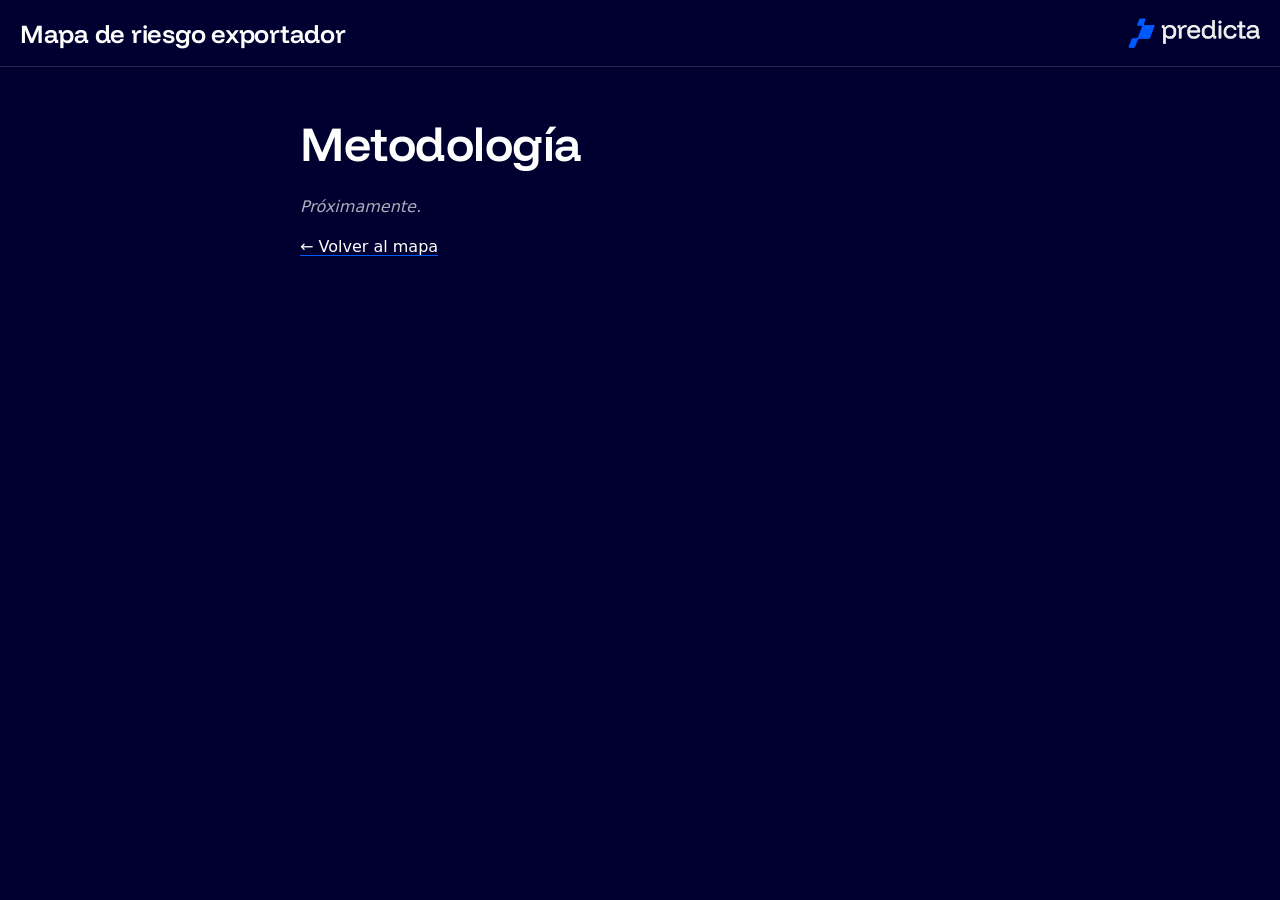
<file: public/metodologia.html>
<!doctype html>
<html lang="es-AR">
<head>
  <meta charset="utf-8">
  <meta name="viewport" content="width=device-width, initial-scale=1, viewport-fit=cover">
  <title>Metodología · Mapa de riesgo exportador</title>
  <meta name="theme-color" content="#000030">
  <link rel="icon" href="favicon.svg" type="image/svg+xml">
  <link rel="preconnect" href="https://fonts.googleapis.com">
  <link rel="preconnect" href="https://fonts.gstatic.com" crossorigin>
  <link rel="stylesheet" href="https://fonts.googleapis.com/css2?family=Funnel+Display:wght@400;600&family=Google+Sans:wght@400;500;700&display=swap">
  <link rel="stylesheet" href="css/estilos.css">
</head>
<body class="pagina">
  <header class="encabezado encabezado-fijo">
    <a class="titulo" href="./">Mapa de riesgo exportador</a>
    <a class="marca" href="https://predicta.ar" target="_blank" rel="noopener"><img src="img/logo-predicta.png" alt="Predicta" width="224" height="51"></a>
  </header>

  <main class="contenido">
    <h1>Metodología</h1>
    <p class="sin-datos">Próximamente.</p>
    <p><a href="./">← Volver al mapa</a></p>
  </main>
</body>
</html>
</file>
<file: public/css/estilos.css>
:root {
  /* Marca */
  --prussia: #000030;
  --espectro: #0059FF;
  --blanco: #FEFEFE;
  --negro: #020202;

  /* Semáforo (solo riesgo) */
  --s-favorable: #2FA36B;
  --s-precaucion: #F2C230;
  --s-exigente: #E8743B;
  --s-critico: #C8232F;
  --s-sin-datos: #5A5C6E;

  --texto-suave: rgba(254, 254, 254, 0.68);
  --linea: rgba(254, 254, 254, 0.14);
  --superficie: #07073F;

  --fuente-titulo: 'Funnel Display', 'Google Sans', Inter, system-ui, sans-serif;
  --fuente-cuerpo: 'Google Sans', Inter, system-ui, -apple-system, 'Segoe UI', sans-serif;

  --ancho-panel: 400px;
  color-scheme: dark;
}

* { box-sizing: border-box; }

html, body {
  margin: 0;
  height: 100%;
  background: var(--prussia);
  color: var(--blanco);
  font-family: var(--fuente-cuerpo);
  font-size: 16px;
  line-height: 1.5;
  -webkit-font-smoothing: antialiased;
}

body { overflow: hidden; }
body.pagina { overflow: auto; }

a { color: var(--blanco); text-decoration-color: var(--espectro); text-underline-offset: 3px; }
a:hover { color: var(--espectro); }
:focus-visible { outline: 2px solid var(--espectro); outline-offset: 2px; }

h1, h2, h3, .titulo, .marca, .leyenda-titulo {
  font-family: var(--fuente-titulo);
  font-weight: 600;
  letter-spacing: -0.01em;
}

/* ---------- Encabezado y pie ---------- */
.encabezado {
  position: fixed;
  inset: 0 0 auto 0;
  z-index: 10;
  display: flex;
  align-items: center;
  justify-content: space-between;
  gap: 16px;
  padding: max(14px, env(safe-area-inset-top)) 20px 14px;
  background: linear-gradient(var(--prussia) 40%, rgba(0, 0, 48, 0));
  pointer-events: none;
}
.encabezado > * { pointer-events: auto; }
.encabezado-fijo { position: sticky; background: var(--prussia); border-bottom: 1px solid var(--linea); }

.titulo { margin: 0; font-size: clamp(1.15rem, 2.6vw, 1.6rem); text-decoration: none; color: var(--blanco); }
.marca { display: block; align-self: center; line-height: 0; }
.marca img { display: block; height: clamp(22px, 3vw, 30px); width: auto; }

.pie {
  position: fixed;
  right: 20px;
  bottom: max(12px, env(safe-area-inset-bottom));
  z-index: 10;
  display: flex;
  gap: 14px;
  font-size: 0.85rem;
  color: var(--texto-suave);
}

/* ---------- Franja de versión de prueba ---------- */
.franja-prueba {
  position: fixed;
  z-index: 15;
  top: calc(max(14px, env(safe-area-inset-top)) + 44px);
  left: 50%;
  transform: translateX(-50%);
  margin: 0;
  padding: 6px 16px;
  background: var(--negro);
  border: 1px solid var(--espectro);
  border-radius: 999px;
  font-size: 0.88rem;
  font-weight: 500;
  white-space: nowrap;
}
.franja-prueba::before { content: '● '; color: var(--espectro); }
.franja-prueba[hidden] { display: none; }

/* ---------- Mapa ---------- */
.mapa { position: fixed; inset: 0; }
#lienzo { display: block; width: 100%; height: 100%; touch-action: none; cursor: grab; }
#lienzo:active { cursor: grabbing; }

.cargando {
  position: absolute; inset: 0; margin: auto; height: 1.5em; text-align: center;
  color: var(--texto-suave);
}

.forma {
  fill: var(--s-sin-datos);
  stroke: var(--prussia);
  stroke-width: 0.5px;
  vector-effect: non-scaling-stroke;
  transition: fill 0.12s ease;
  cursor: pointer;
}
.forma.territorio { cursor: default; opacity: 0.75; }
.forma.origen { fill: var(--prussia); stroke: var(--espectro); stroke-width: 1.5px; }
.forma.s-favorable { fill: var(--s-favorable); }
.forma.s-precaucion { fill: var(--s-precaucion); }
.forma.s-exigente { fill: var(--s-exigente); }
.forma.s-critico { fill: var(--s-critico); }

.forma.resaltada { filter: brightness(1.35); }
.contornos {
  fill: none;
  stroke: var(--espectro);
  stroke-width: 1.5px;
  vector-effect: non-scaling-stroke;
  pointer-events: none;
}
.contornos.seleccion { stroke: var(--blanco); stroke-width: 3px; }

/* ---------- Leyenda ---------- */
.leyenda {
  position: fixed;
  left: 20px;
  bottom: max(16px, env(safe-area-inset-bottom));
  z-index: 5;
  padding: 12px 14px;
  background: rgba(0, 0, 48, 0.86);
  border: 1px solid var(--linea);
  border-radius: 10px;
  font-size: 0.8rem;
}
.leyenda-titulo { margin: 0; font-size: 0.95rem; cursor: pointer; list-style: none; }
.leyenda-titulo::-webkit-details-marker { display: none; }
.leyenda-titulo::after { content: ' +'; color: var(--espectro); }
.leyenda[open] .leyenda-titulo { margin-bottom: 6px; }
.leyenda[open] .leyenda-titulo::after { content: none; }
.leyenda ul { list-style: none; margin: 0; padding: 0; display: grid; gap: 3px; }
.leyenda li { display: flex; align-items: center; gap: 8px; color: var(--texto-suave); }

.muestra { width: 14px; height: 10px; border-radius: 2px; flex: none; }
.s-favorable.muestra { background: var(--s-favorable); }
.s-precaucion.muestra { background: var(--s-precaucion); }
.s-exigente.muestra { background: var(--s-exigente); }
.s-critico.muestra { background: var(--s-critico); }
.s-sin-datos.muestra { background: var(--s-sin-datos); }
.s-origen.muestra { background: var(--prussia); box-shadow: inset 0 0 0 1.5px var(--espectro); }

/* ---------- Zoom ---------- */
.zoom {
  position: fixed;
  right: 20px;
  top: 50%;
  transform: translateY(-50%);
  z-index: 5;
  display: grid;
  gap: 6px;
}
.zoom button {
  width: 36px; height: 36px;
  border-radius: 8px;
  border: 1px solid var(--linea);
  background: rgba(0, 0, 48, 0.86);
  color: var(--blanco);
  font: 500 1.1rem/1 var(--fuente-cuerpo);
  cursor: pointer;
}
.zoom button:hover { border-color: var(--espectro); }
body.con-panel .zoom { right: calc(var(--ancho-panel) + 20px); }

/* ---------- Tooltip ---------- */
.tooltip {
  position: fixed;
  z-index: 30;
  max-width: 260px;
  padding: 8px 12px;
  background: var(--negro);
  border: 1px solid var(--espectro);
  border-radius: 8px;
  font-size: 0.9rem;
  pointer-events: none;
  box-shadow: 0 6px 20px rgba(0, 0, 0, 0.4);
}
.tooltip strong { display: block; font-weight: 500; }
.tooltip span { display: block; color: var(--texto-suave); font-size: 0.8rem; }
.tooltip .tooltip-criticas { color: #FF8A8F; font-weight: 500; }

/* ---------- Panel ---------- */
.panel {
  position: fixed;
  z-index: 20;
  top: 0; right: 0; bottom: 0;
  width: min(var(--ancho-panel), 100vw);
  display: flex;
  flex-direction: column;
  background: var(--superficie);
  border-left: 1px solid var(--espectro);
  box-shadow: -12px 0 32px rgba(0, 0, 0, 0.35);
  animation: entrar-lado 0.2s ease;
}
.panel[hidden] { display: none; }
@keyframes entrar-lado { from { transform: translateX(24px); opacity: 0; } }

.panel-cabecera {
  display: flex;
  justify-content: space-between;
  align-items: flex-start;
  gap: 12px;
  padding: 20px 20px 12px;
  border-bottom: 1px solid var(--linea);
}
.panel-tipo { margin: 0; font-size: 0.78rem; color: var(--texto-suave); letter-spacing: 0.02em; }
.panel-titulo { margin: 2px 0 0; font-size: 1.7rem; line-height: 1.15; }
.panel-cerrar {
  flex: none;
  width: 36px; height: 36px;
  border: 1px solid var(--linea);
  border-radius: 8px;
  background: transparent;
  color: var(--blanco);
  font-size: 1.4rem;
  line-height: 1;
  cursor: pointer;
}
.panel-cerrar:hover { border-color: var(--espectro); }

.panel-cuerpo { flex: 1; overflow-y: auto; padding: 4px 20px 16px; overscroll-behavior: contain; }

.seccion { padding: 14px 0; border-bottom: 1px solid var(--linea); }
.seccion:last-child { border-bottom: 0; }
.seccion h3 { margin: 0 0 8px; font-size: 1.05rem; }
.seccion ul { margin: 0; padding-left: 18px; }
.seccion li + li { margin-top: 8px; }

.sin-datos { color: var(--texto-suave); font-style: italic; margin: 0; }
.texto-fijo { margin: 0; font-size: 0.92rem; }

.puntaje { display: flex; align-items: center; gap: 14px; }
.puntaje-valor { font-family: var(--fuente-titulo); font-size: 2.6rem; font-weight: 600; line-height: 1; }
.puntaje-etiqueta { display: inline-flex; align-items: center; gap: 8px; font-weight: 500; }
.puntaje-etiqueta::before { content: ''; width: 12px; height: 12px; border-radius: 50%; background: var(--s-sin-datos); }
.puntaje-etiqueta.s-favorable::before { background: var(--s-favorable); }
.puntaje-etiqueta.s-precaucion::before { background: var(--s-precaucion); }
.puntaje-etiqueta.s-exigente::before { background: var(--s-exigente); }
.puntaje-etiqueta.s-critico::before { background: var(--s-critico); }

.tendencia { display: flex; align-items: center; gap: 10px; }
.flecha { font-size: 1.5rem; line-height: 1; width: 1.5rem; text-align: center; }

.dimensiones { list-style: none; padding: 0 !important; margin: 0; display: grid; gap: 6px; }
.dimensiones li { display: flex; justify-content: space-between; gap: 12px; margin: 0 !important; }
.dimensiones li span:last-child { color: var(--texto-suave); }
.cobertura { margin: 10px 0 0; font-size: 0.82rem; color: var(--texto-suave); }

.criticas { list-style: none; padding: 0 !important; }
.criticas li {
  padding: 8px 10px;
  border-left: 3px solid var(--s-critico);
  background: rgba(200, 35, 47, 0.12);
  border-radius: 0 6px 6px 0;
}
.criticas li > span:first-child { color: #FF8A8F; font-weight: 500; }
.criticas-cierre { margin: 10px 0 0; font-size: 0.92rem; }

.a-favor { list-style: none; padding: 0 !important; }
.a-favor li { padding: 8px 10px; border-left: 3px solid var(--espectro); background: rgba(0, 89, 255, 0.08); border-radius: 0 6px 6px 0; }

.calidad { margin: 0; }
.calidad > span:first-child { display: block; }
.calidad-alerta > span:first-child { font-weight: 500; }
.fuente { display: block; margin-top: 2px; font-size: 0.78rem; color: var(--texto-suave); }
.fuente a { color: var(--texto-suave); }

.panel-pie {
  padding: 14px 20px max(16px, env(safe-area-inset-bottom));
  border-top: 1px solid var(--espectro);
  background: var(--prussia);
}
.panel-pie p { margin: 0 0 10px; font-size: 0.92rem; }
.panel-botones { display: flex; gap: 8px; flex-wrap: wrap; }
.boton {
  flex: 1 1 140px;
  display: inline-flex;
  justify-content: center;
  padding: 10px 14px;
  border: 1px solid var(--espectro);
  border-radius: 999px;
  color: var(--blanco);
  text-decoration: none;
  font-weight: 500;
  font-size: 0.92rem;
  text-align: center;
}
.boton:hover { color: var(--blanco); background: rgba(0, 89, 255, 0.18); }
.boton-principal { border-width: 2px; }

details.miembros summary { cursor: pointer; color: var(--texto-suave); font-size: 0.9rem; }
details.miembros p { margin: 8px 0 0; font-size: 0.88rem; color: var(--texto-suave); }

/* ---------- Página de metodología ---------- */
.contenido { max-width: 720px; margin: 0 auto; padding: 40px 20px 64px; }
.contenido h1 { font-size: clamp(2rem, 6vw, 3rem); margin: 0 0 16px; }

/* ---------- Celular ---------- */
@media (max-width: 720px) {
  .franja-prueba { top: calc(max(14px, env(safe-area-inset-top)) + 38px); font-size: 0.78rem; padding: 4px 12px; }
  .encabezado { padding-left: 16px; padding-right: 16px; }
  .leyenda { left: 16px; right: auto; bottom: max(44px, calc(env(safe-area-inset-bottom) + 32px)); padding: 8px 10px; font-size: 0.72rem; }
  .leyenda-titulo { font-size: 0.85rem; }
  .pie { right: auto; left: 16px; }
  .zoom, body.con-panel .zoom { right: 16px; top: auto; bottom: max(44px, calc(env(safe-area-inset-bottom) + 32px)); transform: none; }

  .panel {
    top: auto; left: 0; right: 0; bottom: 0;
    width: 100%;
    max-height: 64vh;
    max-height: 64dvh;
    border-left: 0;
    border-top: 1px solid var(--espectro);
    border-radius: 16px 16px 0 0;
    box-shadow: 0 -12px 32px rgba(0, 0, 0, 0.4);
    animation: entrar-abajo 0.2s ease;
  }
  .panel-titulo { font-size: 1.45rem; }
  .panel-cabecera { padding: 16px 16px 10px; }
  .panel-cuerpo { padding: 2px 16px 12px; }
  .panel-pie { padding-left: 16px; padding-right: 16px; }
}
@keyframes entrar-abajo { from { transform: translateY(32px); opacity: 0; } }

@media (prefers-reduced-motion: reduce) {
  .panel { animation: none; }
  .forma { transition: none; }
}
</file>
